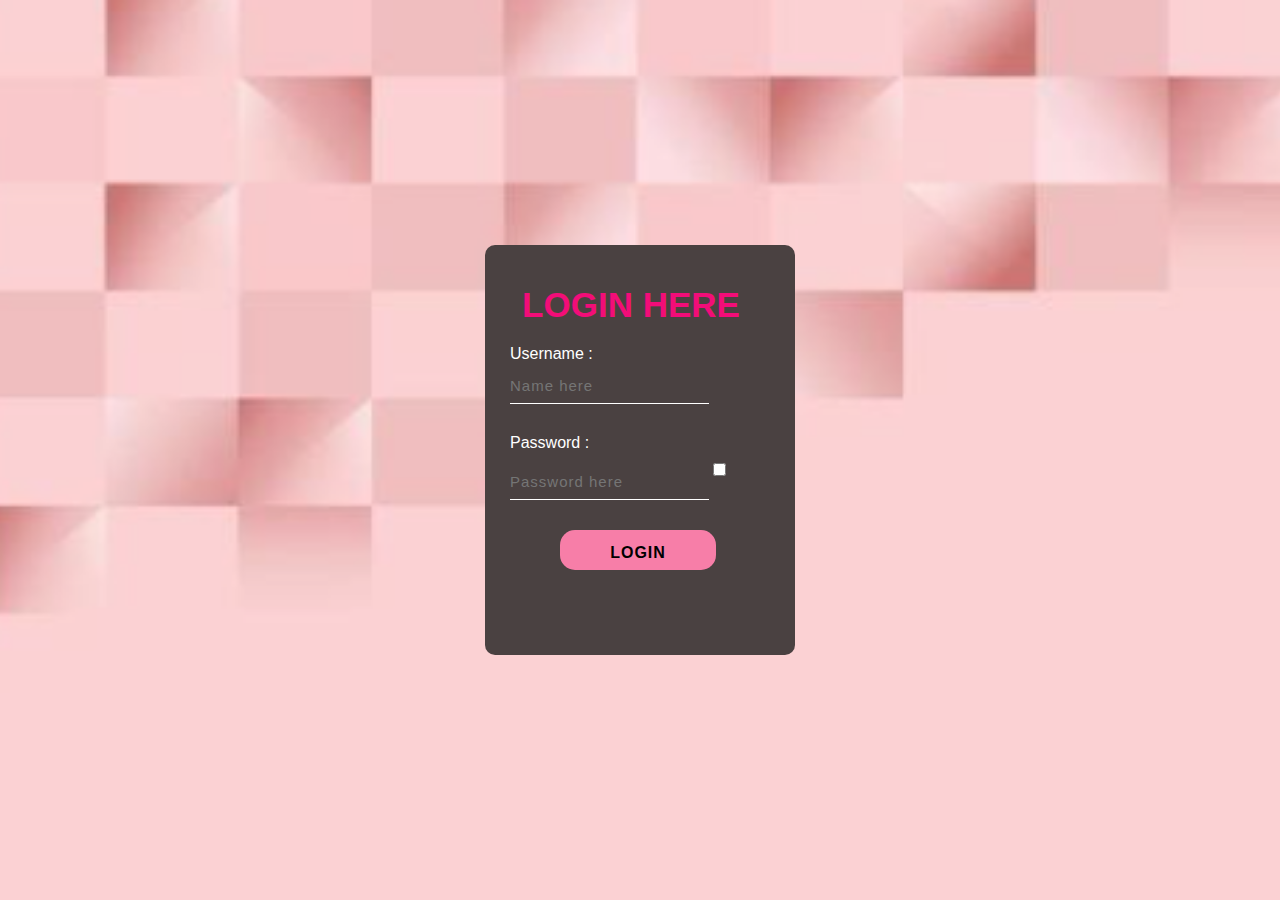
<file: Login_Form_Authentication/index.html>
<!DOCTYPE html>
<html lang="en">
<head>
    <meta charset="UTF-8">
    <meta http-equiv="X-UA-Compatible" content="IE=edge">
    <meta name="viewport" content="width=device-width, initial-scale=1.0">
    <title>LOGIN</title>

    <link rel="stylesheet" href="style.css">
    <script src="script.js"></script>

</head>
<body>
    <div class="form">
        <h1>LOGIN HERE</h1>
        <p>Username :</p>
        <input type="text" name="" placeholder="Name here">
        <p>Password :</p>
        <input type="password" name="" placeholder="Password here" id="pass">
        <input type="checkbox" onclick="myfunction()">
        <input type="submit" name="" value="LOGIN" onclick="validate()">
    </div>
</body>
</html>
</file>
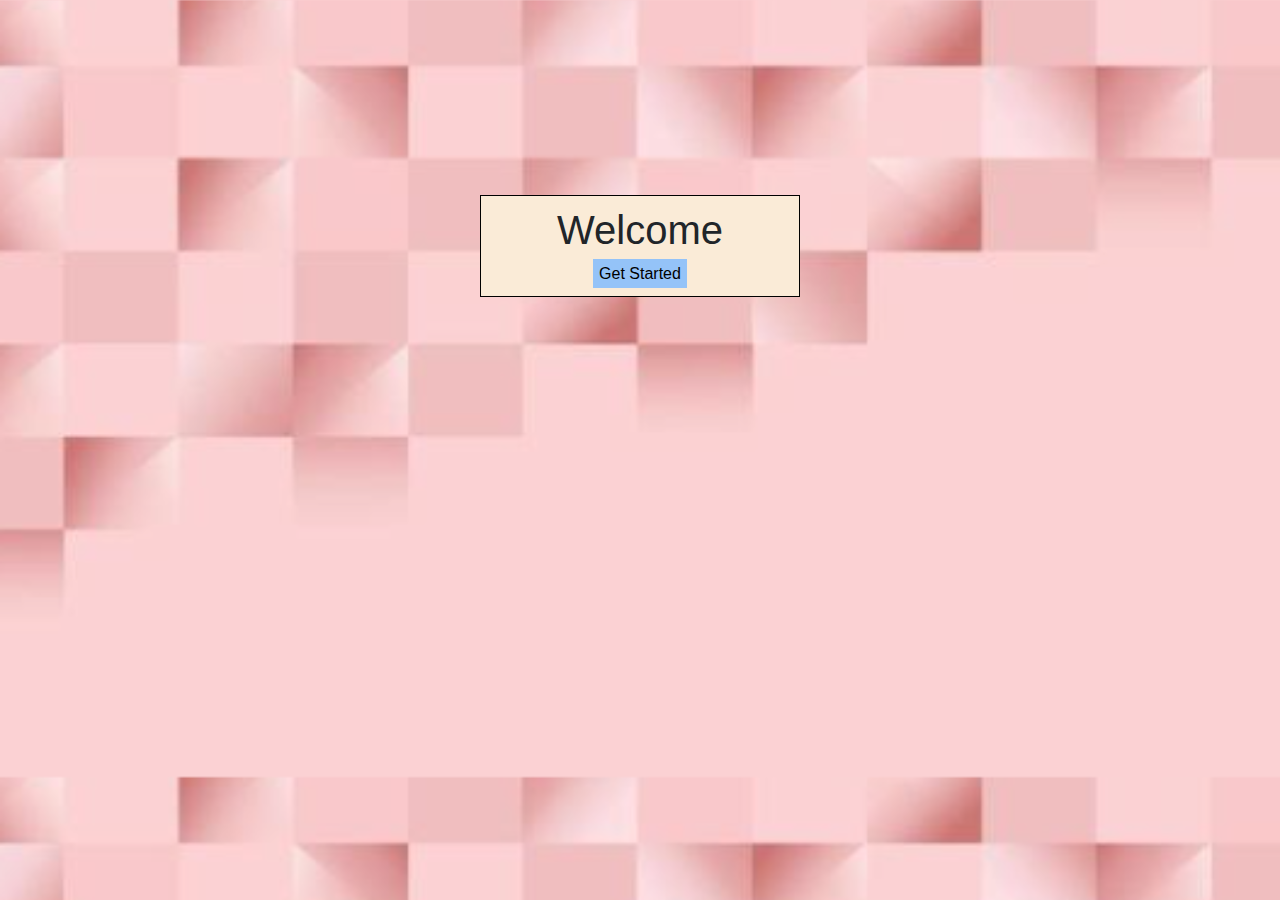
<file: Login_Form_Authentication/index1.html>
<!DOCTYPE html>
<html lang="en">
<head>
    <meta charset="UTF-8">
    <meta http-equiv="X-UA-Compatible" content="IE=edge">
    <meta name="viewport" content="width=device-width, initial-scale=1.0">
    <link rel = "stylesheet"
         href = "https://maxcdn.bootstrapcdn.com/bootstrap/4.1.1/css/bootstrap.min.css">
    <title>New page</title>
    <style>
        body{
            background-image: url(./bg.png);
            background-size: cover;
        }
        .box
        {
            border: 1px solid black;
            text-align: center;
            margin: 195px 480px;
            padding: 10px;
            background-color: antiquewhite;
        }
        a{
            background: rgb(148, 195, 248);
            padding: 6px;
            color:black;
        }
    </style>
</head>
<body>
    <div class="box">
    <h1>Welcome</h1>
    <a href="https://www.google.co.in/" >Get Started</a>
</div>
</body>
</html>
</file>
<file: Login_Form_Authentication/style.css>
*{
    margin: 0;
    padding: 0;
    font-family: sans-serif;
}

body{
    background: url(./bg.png);
    background-position: center;
    background-size: cover;
    height: 100vh;
}

.form{
    width: 260px;
    height: 330px;
    color: #fff;
    background: rgb(74, 65, 65);
    position: absolute;
    top: 50%;
    left: 50%;
    transform: translate(-50%,-50%);
    padding: 40px 25px;
    border-radius: 10px;
}

.form h1{
    width: 220px;
    padding-left: 11px;
    font-size: 35px;
    color: #f20d78;
    margin-bottom: 20px;
    text-align: center;
}

.form p{
    padding-bottom: -15px;
}

.form input{
    height: 35px;
    padding-top: 5px;
    margin-bottom: 30px;
    background: transparent;
    border-bottom: 1px solid #fff;
    border-top: none;
    border-left: none;
    border-right: none;
    color: #fff;
    outline: none;
    font-size: 15px;
    letter-spacing: 1px;
}

.form input[type="submit"]
{
    width: 60%;
    margin-left: 50px;
    border: none;
    height: 40px;
    color: #000;
    background: rgb(247, 126, 168);
    font-size: 16px;
    font-weight: bold;
    border-radius: 15px;
}

.form input[type="submit"]:hover{
    cursor: pointer;
    background: #f9117e;
    color: #fff;
    font-weight: bold;
}
</file>
